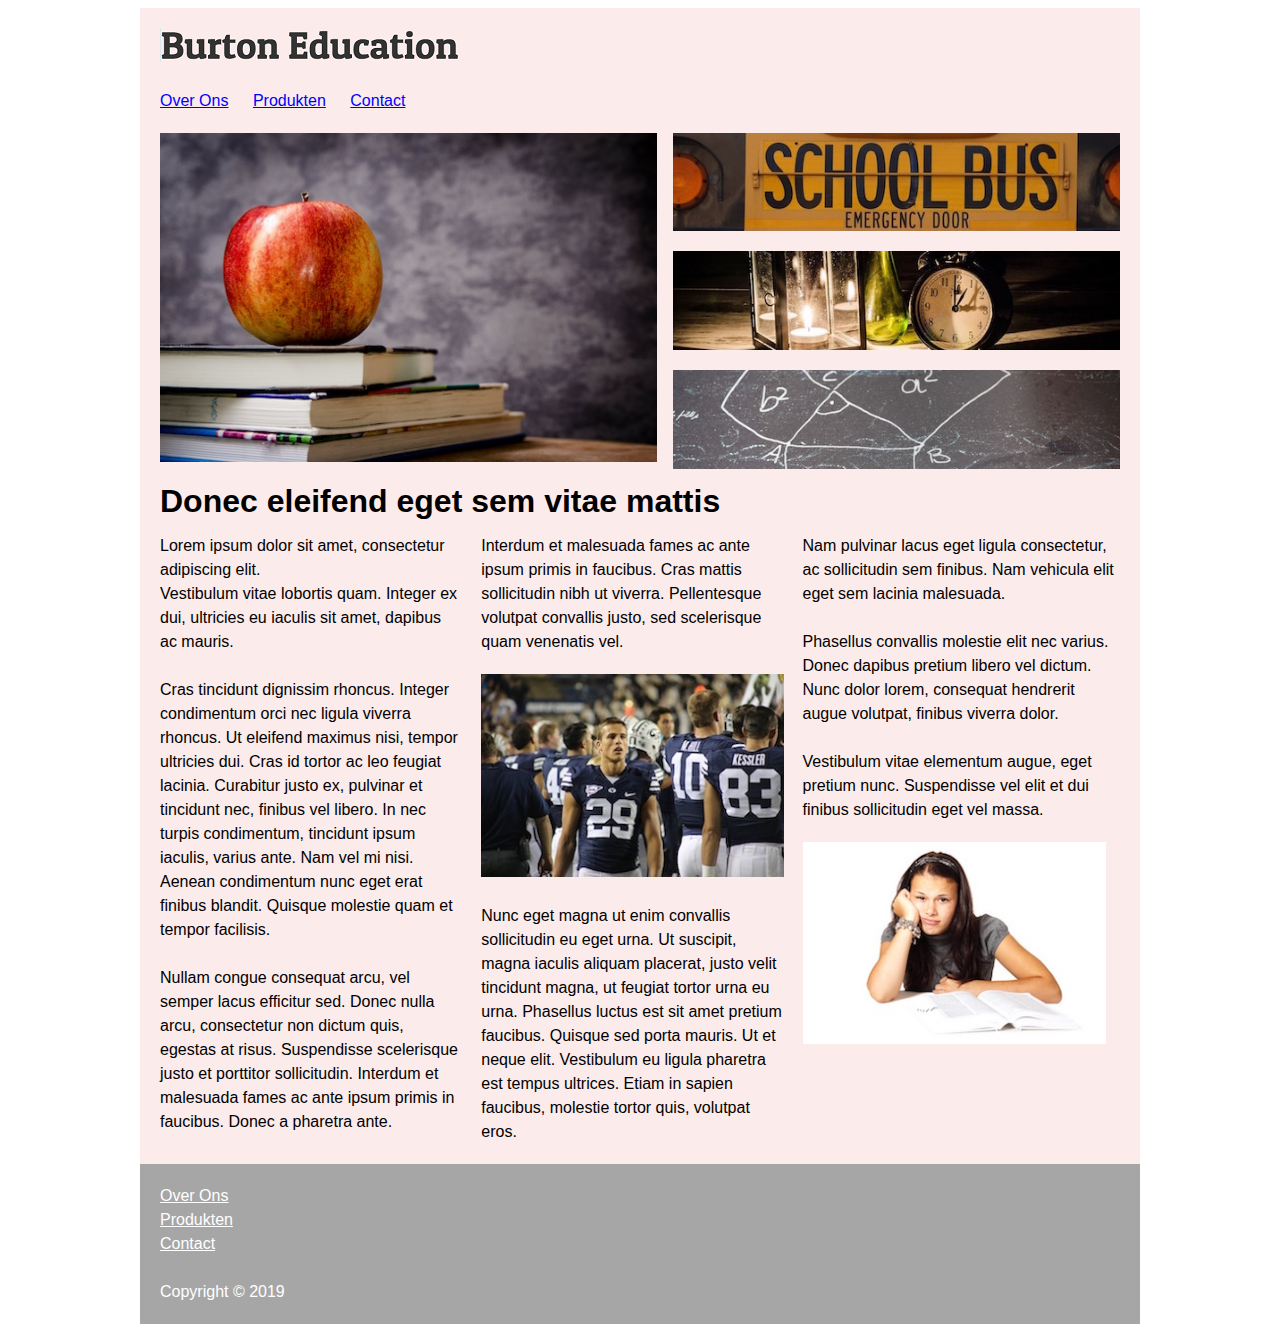
<file: codes/h05/index.html>
<!DOCTYPE html>
<html lang="en">
    <head>
        <meta charset="UTF-8">
        <title>Borton Education</title>
        <link rel="stylesheet" type="text/css" href="BurtonStylesheet.css">
    </head>
    <body>
        <div id="wrapper">
            <header>
                <img src="images/burton_logo.png" alt="Logo Burton">
            </header>
            <nav>
                <a type="button" href="">Over Ons</a>
                <a type="button" href="">Produkten</a>
                <a type="button" href="">Contact</a>
            </nav>
            <section class="appel">
                <img class="appel" src="images/appel.jpg" alt="Foto vane en appel">
            </section>
            <section class="visuals">
                <img class="visual" src="images/bus.jpg" alt="Foto van een schoolbus">
                <img class="visual" src="images/desk.jpg" alt="Foto van bureau">
                <img class="visual" src="images/pythagoras.jpg" alt="pythagoras">
            </section>
            <section class="artikelen">
                <h1>Donec eleifend eget sem vitae mattis</h1>
                <article>
                    Lorem ipsum dolor sit amet, consectetur adipiscing elit.<br> Vestibulum vitae lobortis quam. Integer ex dui,
                    ultricies eu iaculis sit amet, dapibus ac mauris.<br><br> Cras tincidunt dignissim rhoncus. Integer condimentum orci
                    nec ligula viverra rhoncus. Ut eleifend maximus nisi, tempor ultricies dui. Cras id tortor ac leo feugiat lacinia.
                    Curabitur justo ex, pulvinar et tincidunt nec, finibus vel libero. In nec turpis condimentum, tincidunt ipsum iaculis,
                    varius ante. Nam vel mi nisi. Aenean condimentum nunc eget erat finibus blandit. Quisque molestie quam et tempor facilisis.
                    <br><br>Nullam congue consequat arcu, vel semper lacus efficitur sed. Donec nulla arcu, consectetur non dictum quis, egestas at risus.
                    Suspendisse scelerisque justo et porttitor sollicitudin. Interdum et malesuada fames ac ante ipsum primis in faucibus. Donec a pharetra ante.
                </article>
                <article>
                    Interdum et malesuada fames ac ante ipsum primis in faucibus. Cras mattis sollicitudin nibh ut viverra.
                    Pellentesque volutpat convallis justo, sed scelerisque quam venenatis vel.
                    <img class="article" src="images/football.jpg" alt="voetbalfoto">
                    Nunc eget magna ut enim convallis sollicitudin eu eget urna.
                    Ut suscipit, magna iaculis aliquam placerat, justo velit tincidunt magna, ut feugiat tortor urna eu urna.
                    Phasellus luctus est sit amet pretium faucibus. Quisque sed porta mauris. Ut et neque elit. Vestibulum eu ligula pharetra est tempus ultrices.
                    Etiam in sapien faucibus, molestie tortor quis, volutpat eros.
                </article>
                <article>
                    Nam pulvinar lacus eget ligula consectetur, ac sollicitudin sem finibus. Nam vehicula elit eget sem lacinia malesuada.
                    <br><br>Phasellus convallis molestie elit nec varius. Donec dapibus pretium libero vel dictum. Nunc dolor lorem,
                    consequat hendrerit augue volutpat, finibus viverra dolor.<br><br> Vestibulum vitae elementum augue, eget pretium nunc.
                    Suspendisse vel elit et dui finibus sollicitudin eget vel massa.<img class="article" src="images/book.jpg" alt="verveling">
                </article>
            </section>
        </div>
        <footer>
            <a type="button" href="">Over Ons</a><br>
            <a type="button" href="">Produkten</a><br>
            <a type="button" href="">Contact</a><br><br>
            Copyright &copy; 2019
        </footer>
    </body>
</html>
</file>
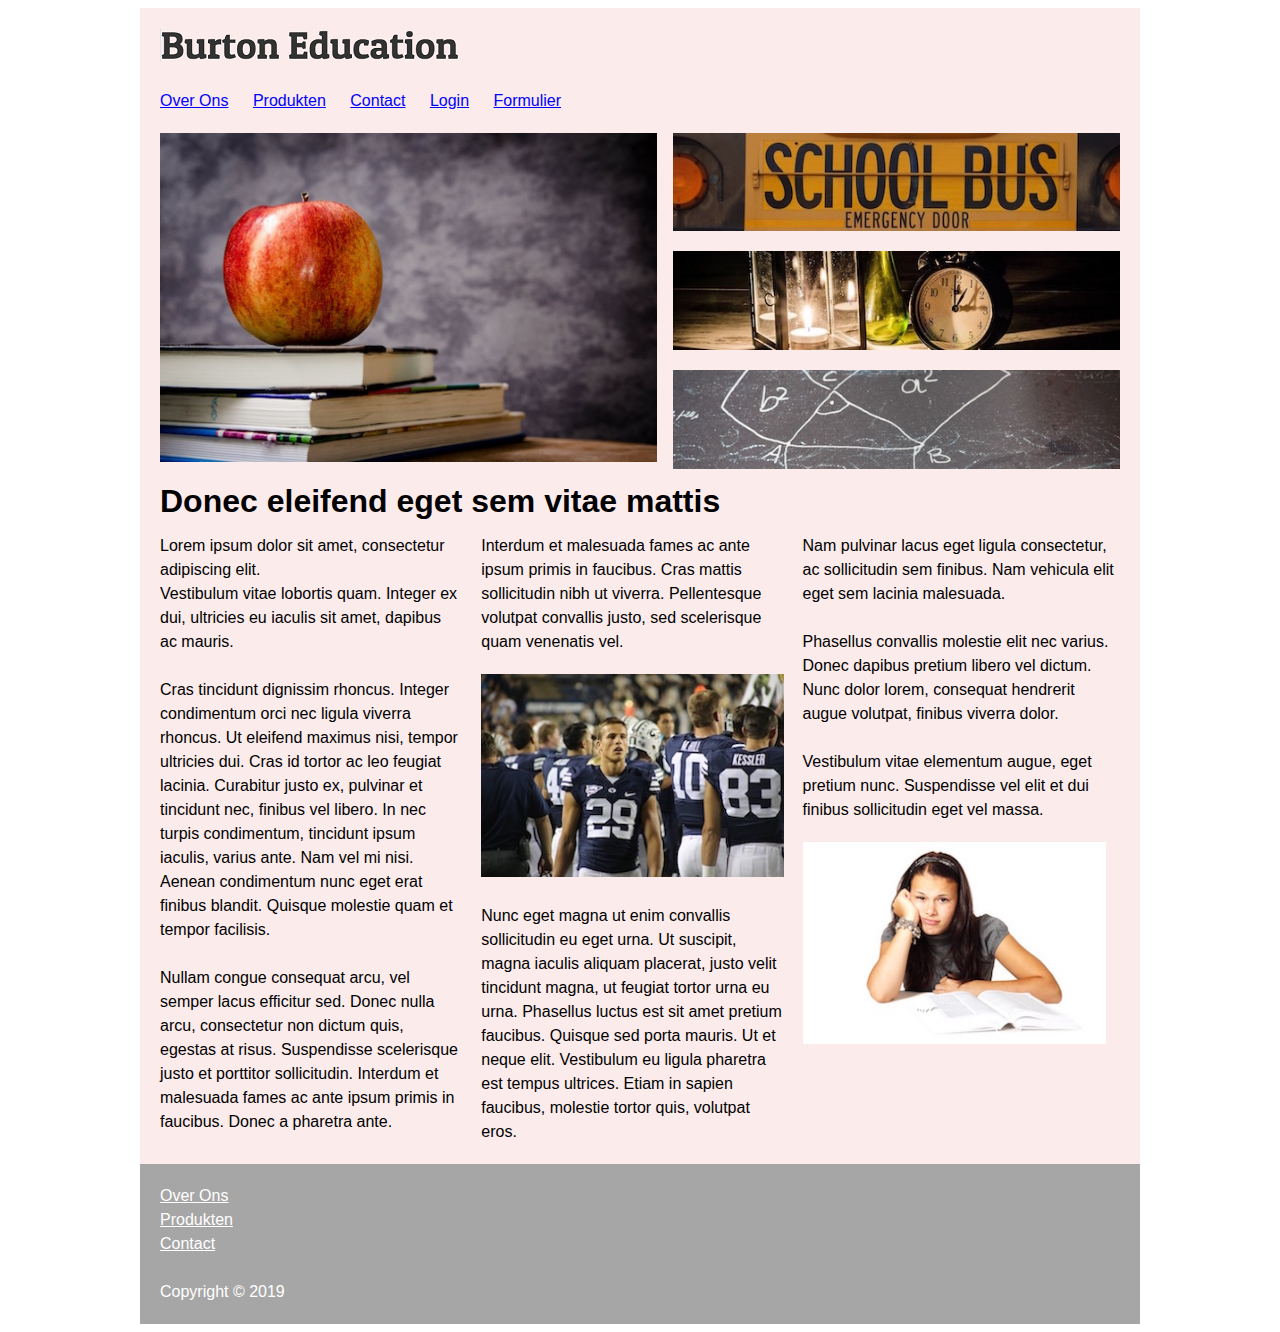
<file: codes/h06/index.html>
<!DOCTYPE html>
<html lang="en">
    <head>
        <meta charset="UTF-8">
        <title>Borton Education</title>
        <link rel="stylesheet" type="text/css" href="BurtonStylesheet.css">
    </head>
    <body>
        <div id="wrapper">
            <header>
                <img src="images/burton_logo.png" alt="Logo Burton">
            </header>
            <nav>
                <a type="button" href="">Over Ons</a>
                <a type="button" href="">Produkten</a>
                <a type="button" href="">Contact</a>
                <a type="button" href="LoginBurton.html">Login</a>
                <a type="button" href="BurtonFormulier.html">Formulier</a>
            </nav>
            <section class="appel">
                <img class="appel" src="images/appel.jpg" alt="Foto vane en appel">
            </section>
            <section class="visuals">
                <img class="visual" src="images/bus.jpg" alt="Foto van een schoolbus">
                <img class="visual" src="images/desk.jpg" alt="Foto van bureau">
                <img class="visual" src="images/pythagoras.jpg" alt="pythagoras">
            </section>
            <section class="artikelen">
                <h1>Donec eleifend eget sem vitae mattis</h1>
                <article>
                    Lorem ipsum dolor sit amet, consectetur adipiscing elit.<br> Vestibulum vitae lobortis quam. Integer ex dui,
                    ultricies eu iaculis sit amet, dapibus ac mauris.<br><br> Cras tincidunt dignissim rhoncus. Integer condimentum orci
                    nec ligula viverra rhoncus. Ut eleifend maximus nisi, tempor ultricies dui. Cras id tortor ac leo feugiat lacinia.
                    Curabitur justo ex, pulvinar et tincidunt nec, finibus vel libero. In nec turpis condimentum, tincidunt ipsum iaculis,
                    varius ante. Nam vel mi nisi. Aenean condimentum nunc eget erat finibus blandit. Quisque molestie quam et tempor facilisis.
                    <br><br>Nullam congue consequat arcu, vel semper lacus efficitur sed. Donec nulla arcu, consectetur non dictum quis, egestas at risus.
                    Suspendisse scelerisque justo et porttitor sollicitudin. Interdum et malesuada fames ac ante ipsum primis in faucibus. Donec a pharetra ante.
                </article>
                <article>
                    Interdum et malesuada fames ac ante ipsum primis in faucibus. Cras mattis sollicitudin nibh ut viverra.
                    Pellentesque volutpat convallis justo, sed scelerisque quam venenatis vel.
                    <img class="article" src="images/football.jpg" alt="voetbalfoto">
                    Nunc eget magna ut enim convallis sollicitudin eu eget urna.
                    Ut suscipit, magna iaculis aliquam placerat, justo velit tincidunt magna, ut feugiat tortor urna eu urna.
                    Phasellus luctus est sit amet pretium faucibus. Quisque sed porta mauris. Ut et neque elit. Vestibulum eu ligula pharetra est tempus ultrices.
                    Etiam in sapien faucibus, molestie tortor quis, volutpat eros.
                </article>
                <article>
                    Nam pulvinar lacus eget ligula consectetur, ac sollicitudin sem finibus. Nam vehicula elit eget sem lacinia malesuada.
                    <br><br>Phasellus convallis molestie elit nec varius. Donec dapibus pretium libero vel dictum. Nunc dolor lorem,
                    consequat hendrerit augue volutpat, finibus viverra dolor.<br><br> Vestibulum vitae elementum augue, eget pretium nunc.
                    Suspendisse vel elit et dui finibus sollicitudin eget vel massa.<img class="article" src="images/book.jpg" alt="verveling">
                </article>
            </section>
        </div>
        <footer>
            <a type="button" href="">Over Ons</a><br>
            <a type="button" href="">Produkten</a><br>
            <a type="button" href="">Contact</a><br><br>
            Copyright &copy; 2019
        </footer>
    </body>
</html>
</file>
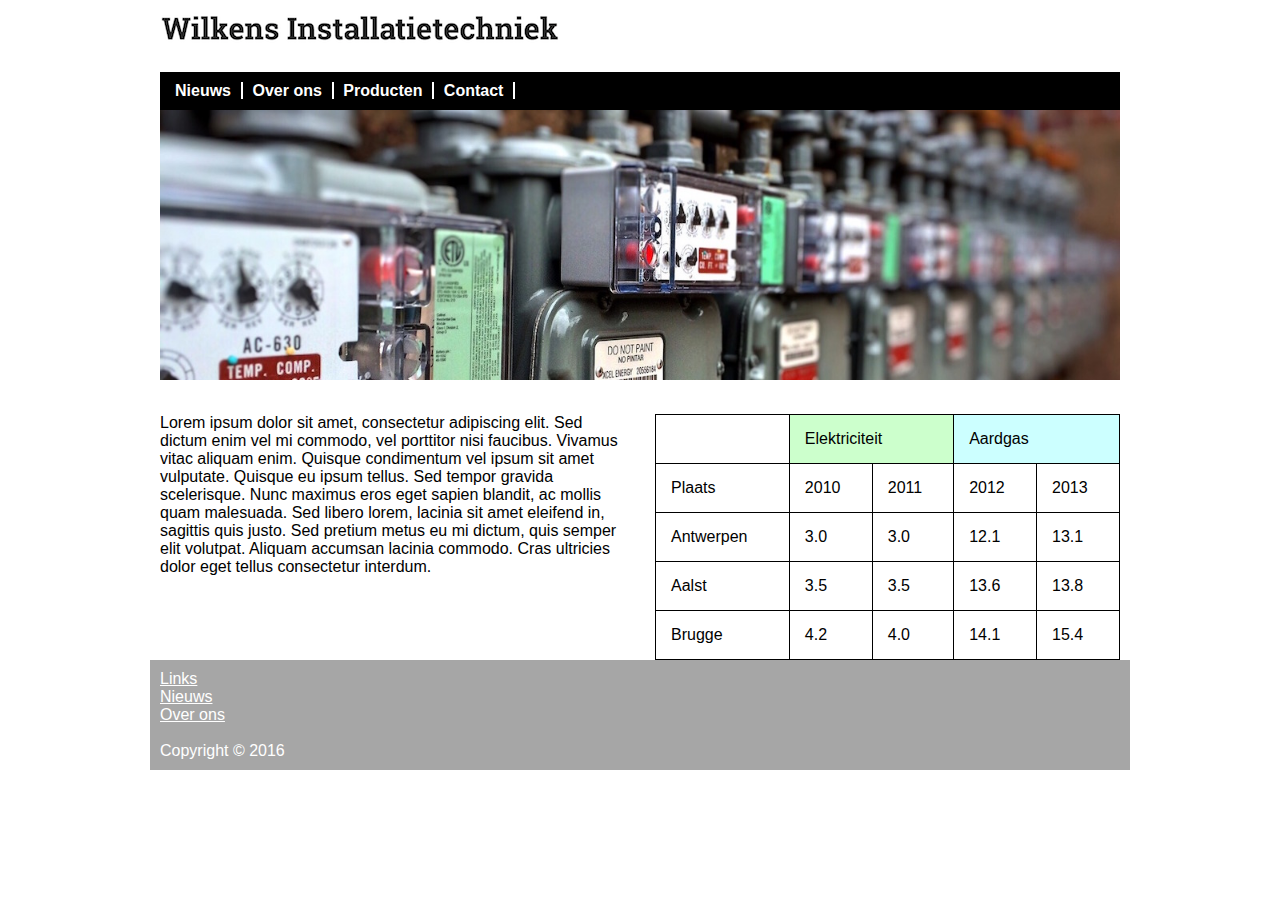
<file: codes/h04/WebsiteWilkens/index.html>
<!DOCTYPE html>
<html lang="en">
    <head>
        <meta charset="UTF-8">
        <title>Wilkens Installatietechniek</title>
        <link rel="stylesheet" type="text/css" href="WilkensStylesheet.css">
    </head>
    <body>
        <div class="wrapper">
            <header>
                <img src="images/wilkens_logo.png" alt="logo wilkens elektrische installaties">
                <nav>
                    <a type="button" href="">Nieuws</a>
                    <a type="button" href="">Over ons</a>
                    <a type="button" href="">Producten</a>
                    <a type="button" href="">Contact</a>
                </nav>
            </header>
            <main>
                <img src=images/elektriciteit.jpg alt="foto elektrische installatie" width=960>
                <article>
                    Lorem ipsum dolor sit amet, consectetur adipiscing elit. Sed dictum enim vel mi commodo, vel porttitor nisi faucibus.
                    Vivamus vitac aliquam enim. Quisque condimentum vel ipsum sit amet vulputate. Quisque eu ipsum tellus. Sed
                    tempor gravida scelerisque. Nunc maximus eros eget sapien blandit, ac mollis quam malesuada. Sed libero lorem, lacinia
                    sit amet eleifend in, sagittis quis justo. Sed pretium metus eu mi dictum, quis semper elit volutpat. Aliquam
                    accumsan lacinia commodo. Cras ultricies dolor eget tellus consectetur interdum.
                </article>
                <aside>
                    <table>
                        <tr>
                            <td colspan="1"></td>
                            <td colspan="2" class="groen">Elektriciteit</td>
                            <td colspan="2" class="blauw">Aardgas</td>
                        </tr>
                        <tr>
                            <td>Plaats</td>
                            <td>2010</td>
                            <td>2011</td>
                            <td>2012</td>
                            <td>2013</td>
                        </tr>
                        <tr>
                            <td>Antwerpen</td>
                            <td>3.0</td>
                            <td>3.0</td>
                            <td>12.1</td>
                            <td>13.1</td>
                        </tr>
                        <tr>
                            <td>Aalst</td>
                            <td>3.5</td>
                            <td>3.5</td>
                            <td>13.6</td>
                            <td>13.8</td>
                        </tr>
                        <tr>
                            <td>Brugge</td>
                            <td>4.2</td>
                            <td>4.0</td>
                            <td>14.1</td>
                            <td>15.4</td>
                        </tr>
                    </table>
                </aside>
            </main>
        </div>
        <footer>
            <a href="">Links</a><br>
            <a href="">Nieuws</a><br>
            <a href="">Over ons</a><br><br>
            Copyright &copy; 2016
        </footer>
    </body>
</html>
</file>
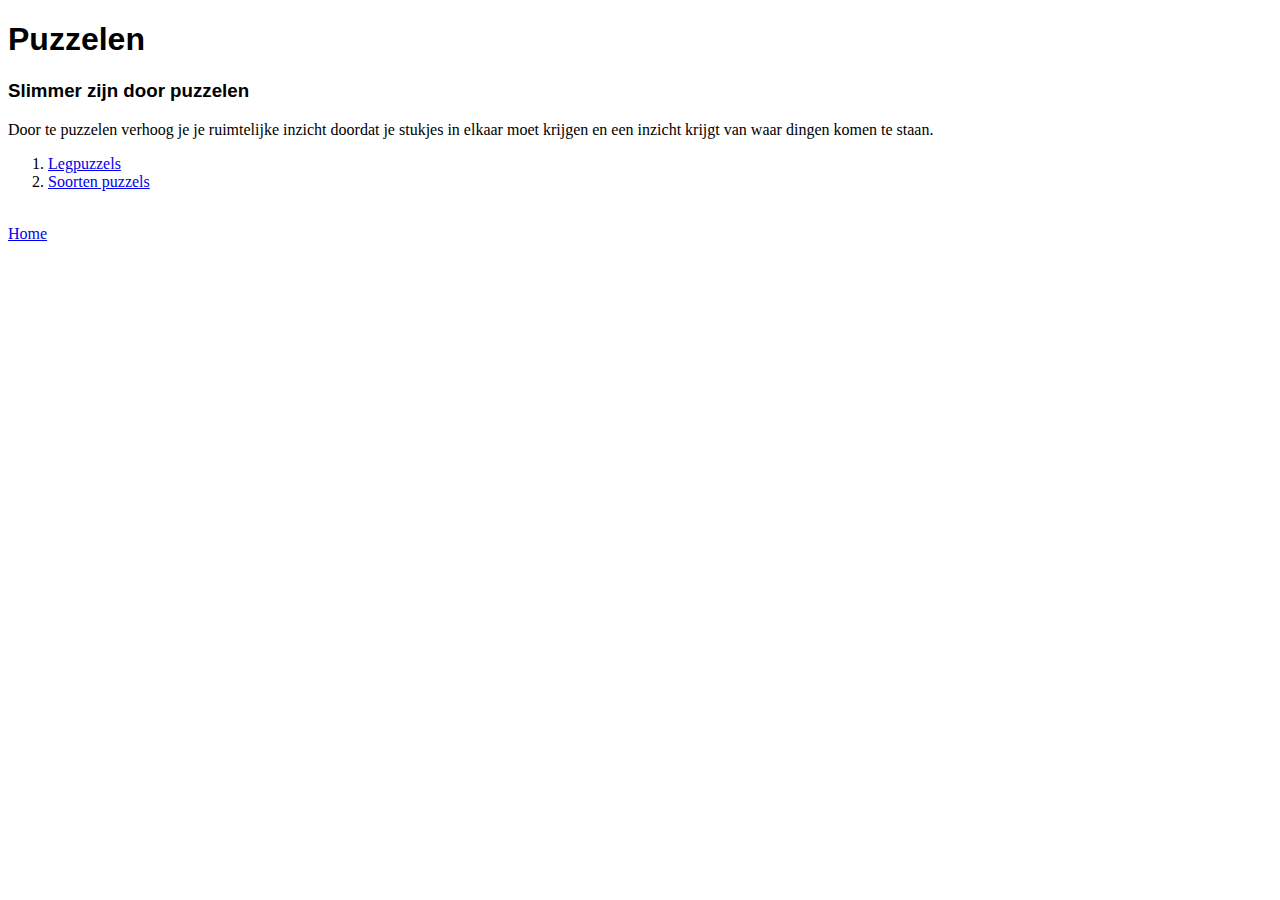
<file: codes/h02/OpdrachtArtikelPage.html>
<!DOCTYPE html>
<html lang="en-US">
<link rel="stylesheet" type="text/css" href="h02Style.css"/>
<head>
<title>Puzzelen Artikel</title>
</head>
<body>

<h1>Puzzelen</h1>
<h3>Slimmer zijn door puzzelen</h3>
<p>Door te puzzelen verhoog je je ruimtelijke inzicht doordat je stukjes in elkaar moet krijgen en een inzicht krijgt van waar dingen komen te staan.</p>
<ol>
    <li><a href="https://nl.wikipedia.org/wiki/Legpuzzel">Legpuzzels</a></li>
    <li><a href="https://nl.wikipedia.org/wiki/Puzzel">Soorten puzzels</a></li>
</ol>
<br>
<a href="OpdrachtHomePage.html">Home</a>
</body>
</html>
</file>
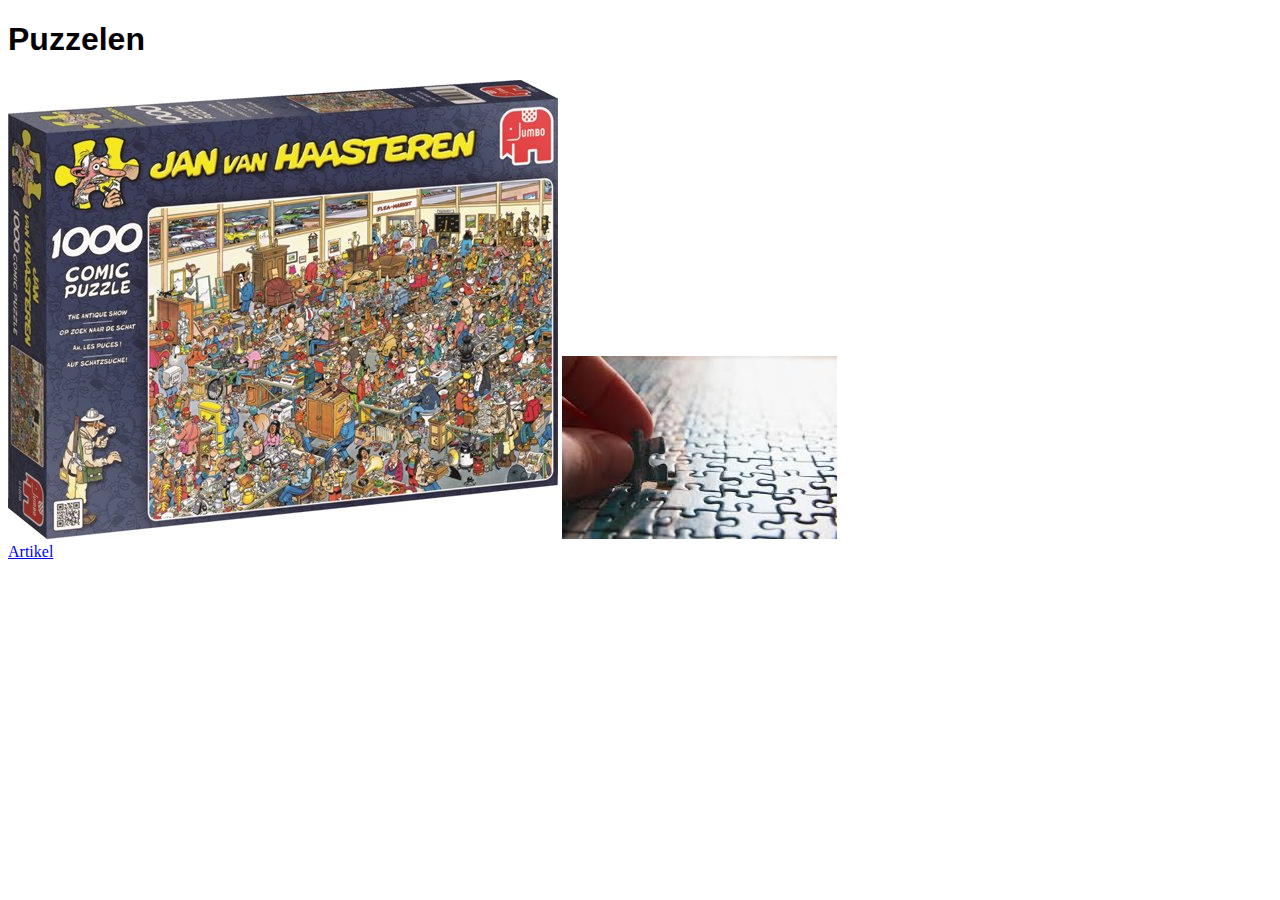
<file: codes/h02/OpdrachtHomePage.html>
<!DOCTYPE html>
<html lang="en-US">
<head>
    <link rel="stylesheet" type="text/css" href="h02Style.css"/>
    <title>Puzzelen</title>
</head>
<body>

<h1>Puzzelen</h1>
<img src="images/Afbeelding1.jpg" alt="Afbeelding laadt niet." width="550" height="459">
<img src="images/Afbeelding2.jpg" alt="Afbeelding laadt niet." width="275" height="183">
<br>

<a type="button" href="OpdrachtArtikelPage.html">Artikel</a>

</body>
</html>
</file>
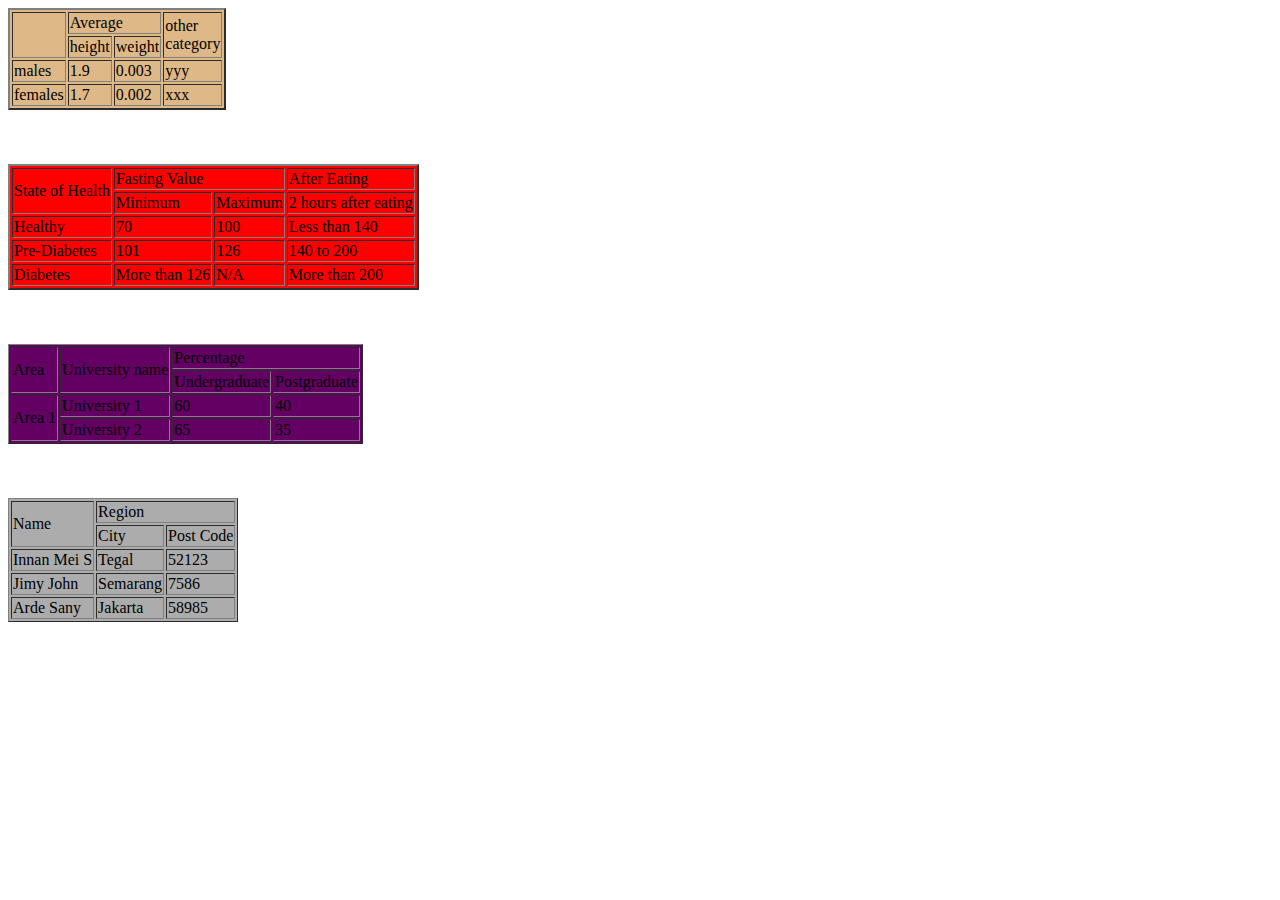
<file: codes/h03/OpdrachtTabel.html>
<!DOCTYPE html>
<html lang="en">
<link rel="stylesheet" type="text/css" href="TabelOpdracht1.css"/>
<head>
    <meta charset="UTF-8">
</head>
<body>
<table border="2" class=bg>
    <tr>
        <td rowspan = "2" colspan = "2"></td>
        <td colspan = "2">Average</td>
        <td colspan = "2" rowspan = "2">other<br>category</td>
    </tr>
    <tr>
        <td>height</td>
        <td>weight</td>
    </tr>
    <tr>
        <td colspan = "2">males</td>
        <td>1.9</td>
        <td>0.003</td>
        <td>yyy</td>
    </tr>
    <tr>
        <td colspan = "2">females</td>
        <td>1.7</td>
        <td>0.002</td>
        <td>xxx</td>
    </tr>
</table>
<br><br><br>
<table border="2" class=ag>
    <tr>
        <td rowspan = "2" colspan="1">State of Health</td>
        <td colspan = "2">Fasting Value</td>
        <td colspan = "1">After Eating</td>
    </tr>
    <tr>
        <td>Minimum</td>
        <td>Maximum</td>
        <td>2 hours after eating</td>
    </tr>
    <tr>
        <td>Healthy</td>
        <td>70</td>
        <td>100</td>
        <td>Less than 140</td>
    </tr>
    <tr>
        <td>Pre-Diabetes</td>
        <td>101</td>
        <td>126</td>
        <td>140 to 200</td>
    </tr>
    <tr>
        <td>Diabetes</td>
        <td>More than 126</td>
        <td>N/A</td>
        <td>More than 200</td>
    </tr>
</table>
<br><br><br>
<table border="1" class=cg>
    <tr>
        <td colspan="1" rowspan="2">Area</td>
        <td rowspan="2">University name</td>
        <td colspan="2">Percentage</td>
    </tr>
    <tr>
        <td>Undergraduate</td>
        <td>Postgraduate</td>
    </tr>
    <tr>
        <td rowspan="2">Area 1</td>
        <td>University 1</td>
        <td>60</td>
        <td>40</td>
    </tr>
    <tr>
        <td>University 2</td>
        <td>65</td>
        <td>35</td>
    </tr>
</table>
<br><br><br>
<table border="1" class=dg>
    <tr>
        <td rowspan="2">Name</td>
        <td colspan="2">Region</td>
    </tr>
    <tr>
        <td>City</td>
        <td>Post Code</td>
    </tr>
    <tr>
        <td>Innan Mei S</td>
        <td>Tegal</td>
        <td>52123</td>
    </tr>
    <tr>
        <td>Jimy John</td>
        <td>Semarang</td>
        <td>7586</td>
    </tr>
    <tr>
        <td>Arde Sany</td>
        <td>Jakarta</td>
        <td>58985</td>
    </tr>
</table>
</body>
</html>
</file>
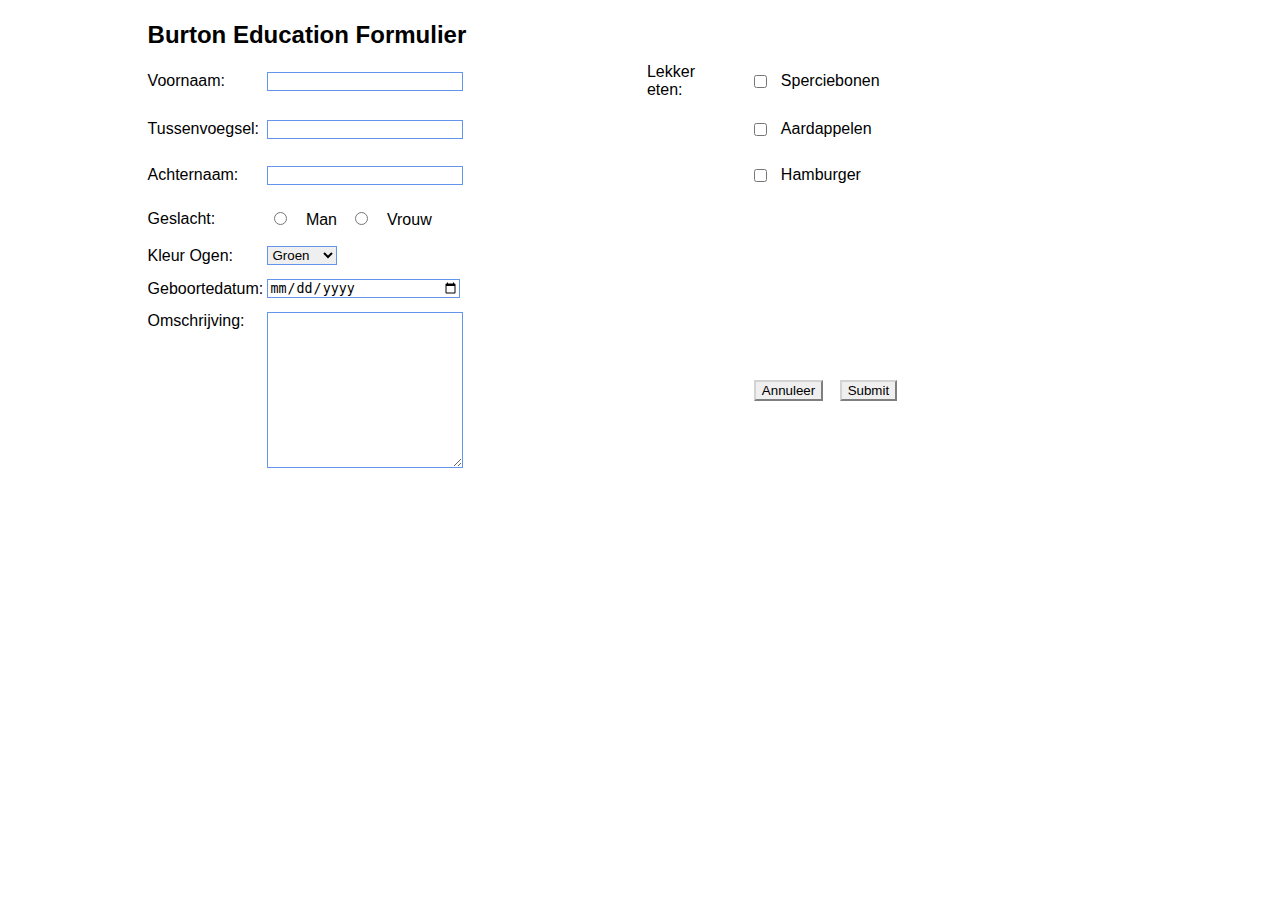
<file: codes/h06/BurtonFormulier.html>
<!DOCTYPE html>
<html lang="en">
<head>
    <meta charset="UTF-8">
    <title>Burton Education Formulier</title>
    <link rel="stylesheet" href="BurtonFormulierStylesheet.css">
</head>
<body>
    <div id="wrapper">
        <form action="https://www.savatarian.com/html5/form.php" method="post">
            <h2>Burton Education Formulier</h2>
                <!--Voornaam Input-->
            <label for="voornaam">Voornaam: </label>
            <input class="textinput" type="text" id="voornaam" name="voornaam"/>
            <!--Lekker Eten-->
            <label for="lekker-eten">Lekker eten:</label>
            <div class="eten">
                <input value="sperciebonen" name="lekker-eten" type="checkbox">
                <label>Sperciebonen</label>
            </div>
            <label for="tussenvoegsel">Tussenvoegsel: </label>
            <input class="textinput" id="tussenvoegsel" type="text" />
            <div class="eten">
                <input value="aardapplen" name="lekker-eten" type="checkbox">
                <label>Aardappelen</label>
            </div>
            <!--Achternaam-->
            <label for="achternaam">Achternaam: </label>
            <input class="textinput" type="text" name="achternaam" id="achternaam" />
            <div class="eten">
                <input value="hamburger" name="lekker-eten" type="checkbox">
                <label>Hamburger</label>
            </div>
            <!--Geslacht-->
            <label for="geslacht">Geslacht: </label>
            <div id="geslacht">
                <input type="radio" name="geslacht" value="man">
                <label>Man</label>
                <input type="radio" name="geslacht" value="vrouw">
                <label>Vrouw</label>
            </div>
            <!--Kleur Ogen-->
            <label class="kleurogen" for="kleurogen">Kleur Ogen: </label>
            <select name="kleurogen" id="kleurogen">
                <option value="groen">Groen</option>
                <option value="blauw">Blauw</option>
                <option value="bruin">Bruin</option>
            </select>
            <!--Geboortedatum-->
            <label class="geboortedatum" for="geboortedatum">Geboortedatum: </label>
            <input class="textinput" type="date" id="geboortedatum">
            <!--Omschrijving-->
            <label class="omschrijving" for="omschrijving">Omschrijving: </label>
            <textarea name="omschrijving" id="omschrijving" cols="5" rows="10"></textarea>

            <div id="knoppen">
            <input class="knoppen" type="button" onclick="window.location.replace('index.html')" value="Annuleer">
            <input class="knoppen" type="submit" name="OK">
            </div>
        </form>
    </div>
</body>
</html>
</file>
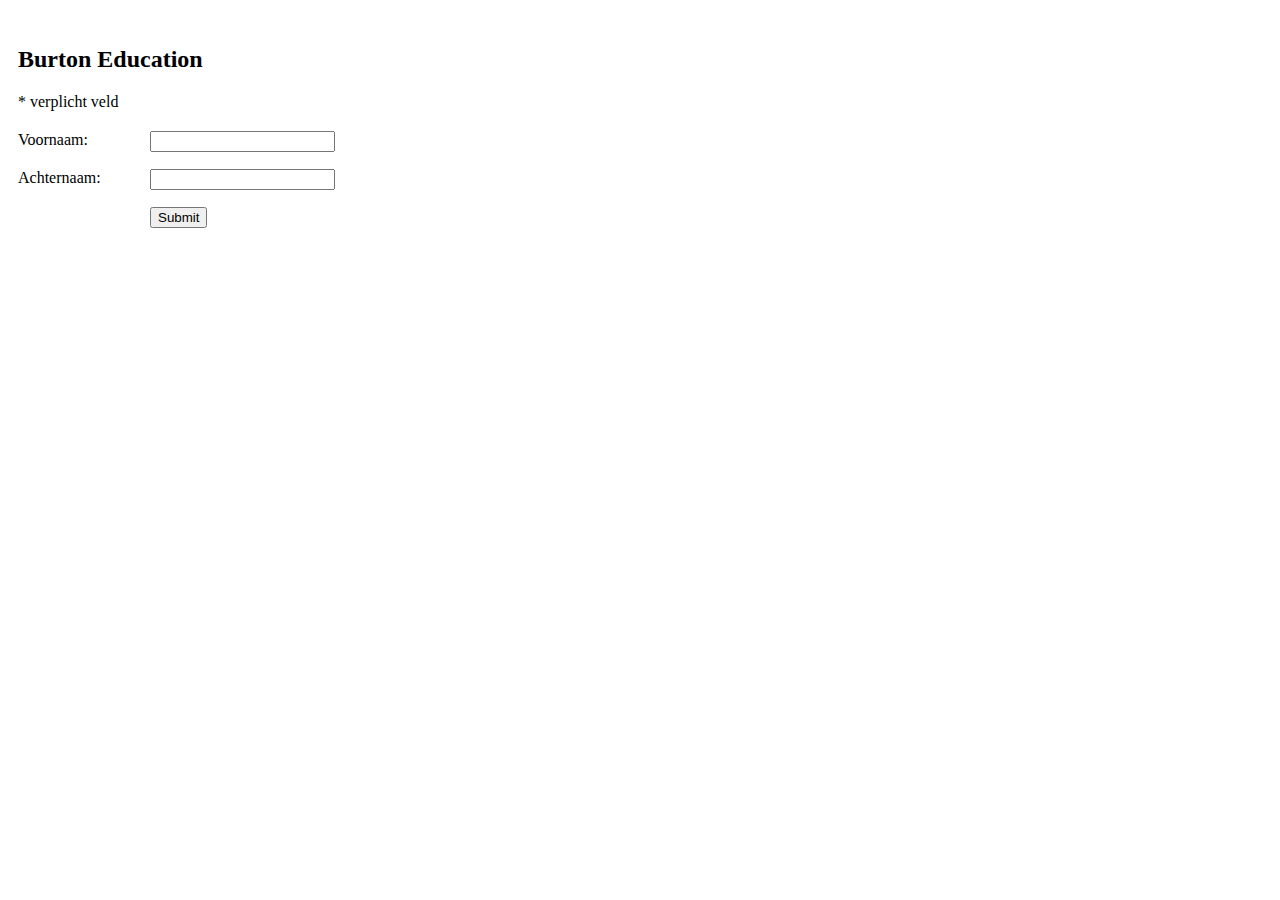
<file: codes/h06/LoginBurton.html>
<!DOCTYPE html>
<html lang="en">
<head>
    <meta charset="UTF-8">
    <title>Burton Education Login</title>
    <style>
        form ul {
            list-style-type: none;
            padding: 0;
        }
        form ul li {
            padding: 10px;
        }
        form ul li input {
            position: absolute;
            left: 150px;
        }
        div.wrapper {
            margin: auto;
        }
    </style>
</head>
<body>
<div id="wrapper">
<form action="https://www.savatarian.com/html5/form.php" method="get">
    <ul>
        <li>
            <h2>Burton Education</h2>
            <span class="verplicht">* verplicht veld</span>
        </li>
        <li>
            <label for="voornaam">Voornaam:</label>
            <input type="text" name="voornaam" />
        </li>
        <li>
            <label for="achternaam">Achternaam:</label>
            <input type="text" name="achternaam" />
        </li>
        <li>
            <input type="submit" name="knop" />
        </li>
    </ul>
</form>
</div>
</body>
</html>
</file>
<file: codes/h05/BurtonStylesheet.css>
* {
    box-sizing: border-box;
}
body {
    font-family: Arial, sans-serif;
    line-height: 24px;
}
div#wrapper, footer{
    width:1000px;
    margin: auto;
    background-color: rgb(251,235,235);
    padding:20px;
}
nav {
    margin-top: 20px;
    margin-bottom: 20px;
}
nav a {
    margin-right:20px;
    color: #0000ff;
}
section.appel, section.visuals {
    width: 50%;
    float:left;
}
section.visuals {
    text-align: right;
}
section.artikelen {
}
article {
    display:inline-block;
    width: 33%;
    padding-right:15px;
    vertical-align: top;
}
article:last-child {
    padding-right:0;
}
img.appel {
    width: 497px;
}
img.visual {
    width: 447px;
    margin-bottom: 13px;
}
img.article {
    margin-top:20px;
    margin-bottom:20px;
    width:303px;
}
footer {
    background-color: rgb(166,166,166);
    color:white;
}
footer a {
    color: white;
}
</file>
<file: codes/h06/BurtonStylesheet.css>
* {
    box-sizing: border-box;
}
body {
    font-family: Arial, sans-serif;
    line-height: 24px;
}
div#wrapper, footer{
    width:1000px;
    margin: auto;
    background-color: rgb(251,235,235);
    padding:20px;
}
nav {
    margin-top: 20px;
    margin-bottom: 20px;
}
nav a {
    margin-right:20px;
    color: #0000ff;
}
section.appel, section.visuals {
    width: 50%;
    float:left;
}
section.visuals {
    text-align: right;
}
section.artikelen {
}
article {
    display:inline-block;
    width: 33%;
    padding-right:15px;
    vertical-align: top;
}
article:last-child {
    padding-right:0;
}
img.appel {
    width: 497px;
}
img.visual {
    width: 447px;
    margin-bottom: 13px;
}
img.article {
    margin-top:20px;
    margin-bottom:20px;
    width:303px;
}
footer {
    background-color: rgb(166,166,166);
    color:white;
}
footer a {
    color: white;
}
</file>
<file: codes/h04/WebsiteWilkens/WilkensStylesheet.css>
body {
    font-family: Arial, sans-serif;
}
nav {
    margin-top: 20px;
    padding: 10px;
    background-color: black;
 }

nav a {
    color:white;
    font-weight: bold;
    text-decoration: none;
    border-right: 2px solid white;
    padding-right: 10px;
    padding-left: 5px;
}
div.wrapper, footer {
    width: 960px;
    margin: auto;
}
article {
    margin-top:30px;
    float:left;
    width:465px;
    margin-right:30px
}
table {
    width:465px;
    margin-top: 30px;
    border: 1px solid black;
    border-collapse: collapse;
}
td {
    padding:15px;
    border: 1px solid black
}
td.groen {
    background-color: #ccffcc;
}
td.blauw {
    background-color: #ccffff;
}
footer {
    padding:10px;
    background-color: rgb(166,166,166);
    color:white;
}
footer a {
    color: white;
}
</file>
<file: codes/h02/h02Style.css>
h1 {
    font-family: Arial, serif;
}
h3 {
    font-family: Arial, serif;
}
</file>
<file: codes/h03/TabelOpdracht1.css>
.bg {
    background-color: burlywood;
}
.ag {
    background-color: rgb(255, 0, 0);
}
.cg {
    background-color: rgb(100,0,100);
}
.dg {
    background-color: rgb(172, 172, 172);
}
</file>
<file: codes/h06/BurtonFormulierStylesheet.css>
* {
    /*border: 1px dotted grey;*/
    margin: 7px;
    align-self: center;
}

#wrapper {
    width: 80%;
    margin:auto;
}

body {
    font-family: Arial, sans-serif;
    margin: auto;
}

form {
    display: grid;
    grid-template-columns: 12% 38% 10% 20% 30%;
}

h2 {
    grid-column: 1/6;
}

div.eten {
    display: flex;
    grid-column: 4/6;
}

input.textinput, textarea {
    width:50%;
}

input, select, textarea {
    border: solid 1px cornflowerblue;
}

select {
    width: 70px;
}

label.omschrijving {
    align-self: flex-start;
}

label.geboortedatum, label.omschrijving, label.kleurogen {
    grid-column: 1/2;
}

.knoppen {
    border: 2px outset rgb(211, 211, 211);
    margin-right:5px;
}
#knoppen {
    align-self: center;
    grid-column:4/5;
    display: inline;
}
</file>
